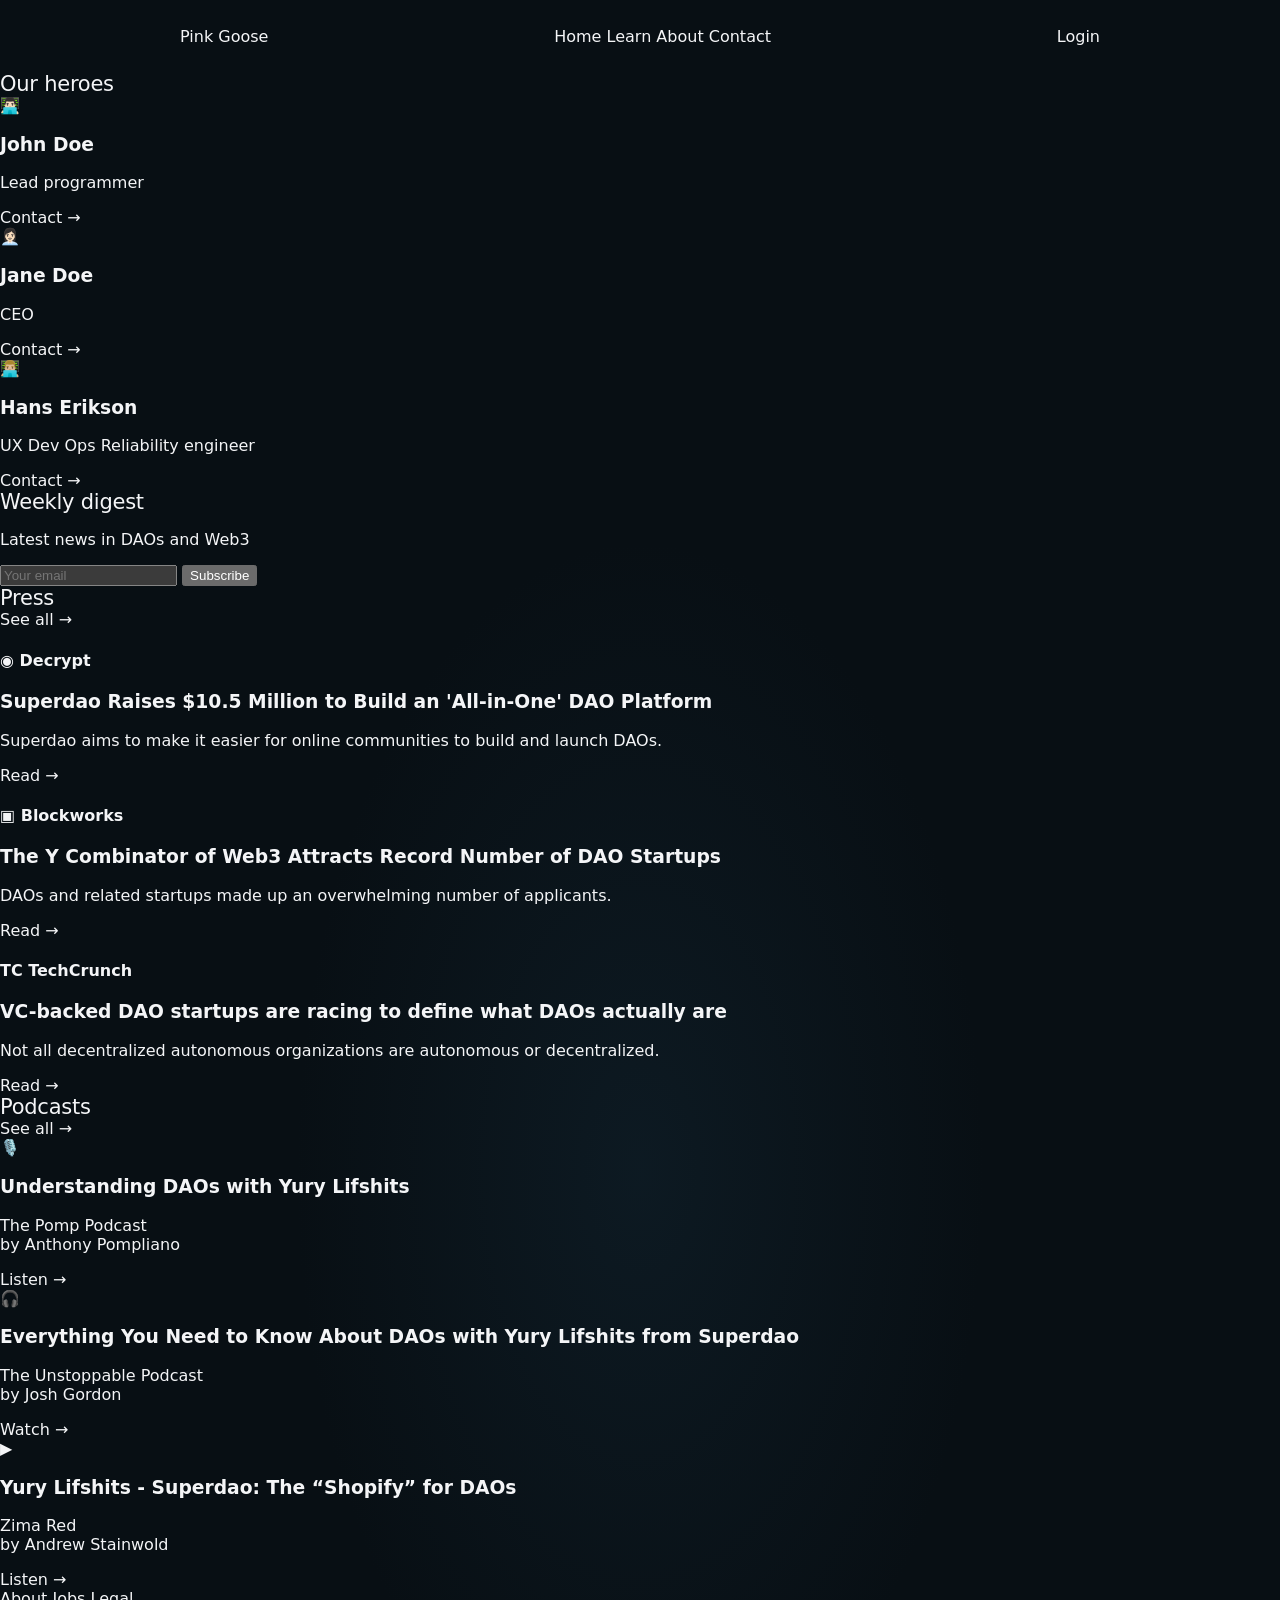
<file: PinkGoosee/about.html>
<!DOCTYPE html>
<html lang="en">
<head>
  <meta charset="UTF-8">
  <meta name="viewport" content="width=device-width, initial-scale=1.0">
  <title>Pink Goose | About</title>
  <link rel="stylesheet" href="style.css">
</head>
<body>

<header class="site-header">
  <a href="index.html" class="logo">Pink <span>Goose</span></a>
  <nav class="nav-links">
    <a href="index.html">Home</a>
    <a href="learn.html">Learn</a>
    <a href="about.html">About</a>
    <a href="contact.html">Contact</a>
  </nav>
  <a href="contact.html" class="login-button">Login</a>
</header>

<main>
  <section class="content-section heroes-section">
    <h2>Our heroes</h2>

    <div class="heroes-grid">
      <article class="hero-card">
        <div class="hero-avatar">👨🏻‍💻</div>
        <h3>John Doe</h3>
        <p>Lead programmer</p>
        <a href="contact.html">Contact →</a>
      </article>

      <article class="hero-card">
        <div class="hero-avatar">👩🏻‍💼</div>
        <h3>Jane Doe</h3>
        <p>CEO</p>
        <a href="contact.html">Contact →</a>
      </article>

      <article class="hero-card">
        <div class="hero-avatar">👨🏼‍💻</div>
        <h3>Hans Erikson</h3>
        <p>UX Dev Ops Reliability engineer</p>
        <a href="contact.html">Contact →</a>
      </article>
    </div>
  </section>

  <section class="content-section">
    <div class="newsletter-box">
      <h2>Weekly digest</h2>
      <p>Latest news in DAOs and Web3</p>

      <form class="newsletter-form">
        <input type="email" placeholder="Your email" required>
        <button type="submit" class="pink-button">
          Subscribe
        </button>
      </form>
    </div>
  </section>

  <section class="content-section">
    <div class="section-heading">
      <h2>Press</h2>
      <a href="#press-cards">See all →</a>
    </div>

    <div class="article-grid" id="press-cards">
      <article class="article-card press-blue">
        <h4>◉ Decrypt</h4>
        <h3>Superdao Raises $10.5 Million to Build an 'All-in-One' DAO Platform</h3>
        <p>Superdao aims to make it easier for online communities to build and launch DAOs.</p>
        <a href="https://decrypt.co/">Read →</a>
      </article>

      <article class="article-card press-purple">
        <h4>▣ Blockworks</h4>
        <h3>The Y Combinator of Web3 Attracts Record Number of DAO Startups</h3>
        <p>DAOs and related startups made up an overwhelming number of applicants.</p>
        <a href="https://blockworks.co/">Read →</a>
      </article>

      <article class="article-card press-green">
        <h4>TC TechCrunch</h4>
        <h3>VC-backed DAO startups are racing to define what DAOs actually are</h3>
        <p>Not all decentralized autonomous organizations are autonomous or decentralized.</p>
        <a href="https://techcrunch.com/">Read →</a>
      </article>
    </div>
  </section>

  <section class="content-section">
    <div class="section-heading">
      <h2>Podcasts</h2>
      <a href="#podcast-cards">See all →</a>
    </div>

    <div class="article-grid" id="podcast-cards">
      <article class="article-card podcast-card">
        <div class="podcast-image">🎙️</div>
        <h3>Understanding DAOs with Yury Lifshits</h3>
        <p>The Pomp Podcast<br>by Anthony Pompliano</p>
        <a href="https://youtube.com/">Listen →</a>
      </article>

      <article class="article-card podcast-card">
        <div class="podcast-image">🎧</div>
        <h3>Everything You Need to Know About DAOs with Yury Lifshits from Superdao</h3>
        <p>The Unstoppable Podcast<br>by Josh Gordon</p>
        <a href="https://youtube.com/">Watch →</a>
      </article>

      <article class="article-card podcast-card">
        <div class="podcast-image">▶</div>
        <h3>Yury Lifshits - Superdao: The “Shopify” for DAOs</h3>
        <p>Zima Red<br>by Andrew Stainwold</p>
        <a href="https://youtube.com/">Listen →</a>
      </article>
    </div>
  </section>
</main>

<footer class="site-footer">
  <div class="footer-links">
    <a href="about.html">About</a>
    <a href="contact.html">Jobs</a>
    <a href="contact.html">Legal</a>
  </div>
  <div class="social-links">
    <a href="https://twitter.com/">𝕏</a>
    <a href="https://telegram.org/">➤</a>
    <a href="https://youtube.com/">▶</a>
    <a href="https://discord.com/">◉</a>
  </div>
</footer>

</body>
</html>
</file>
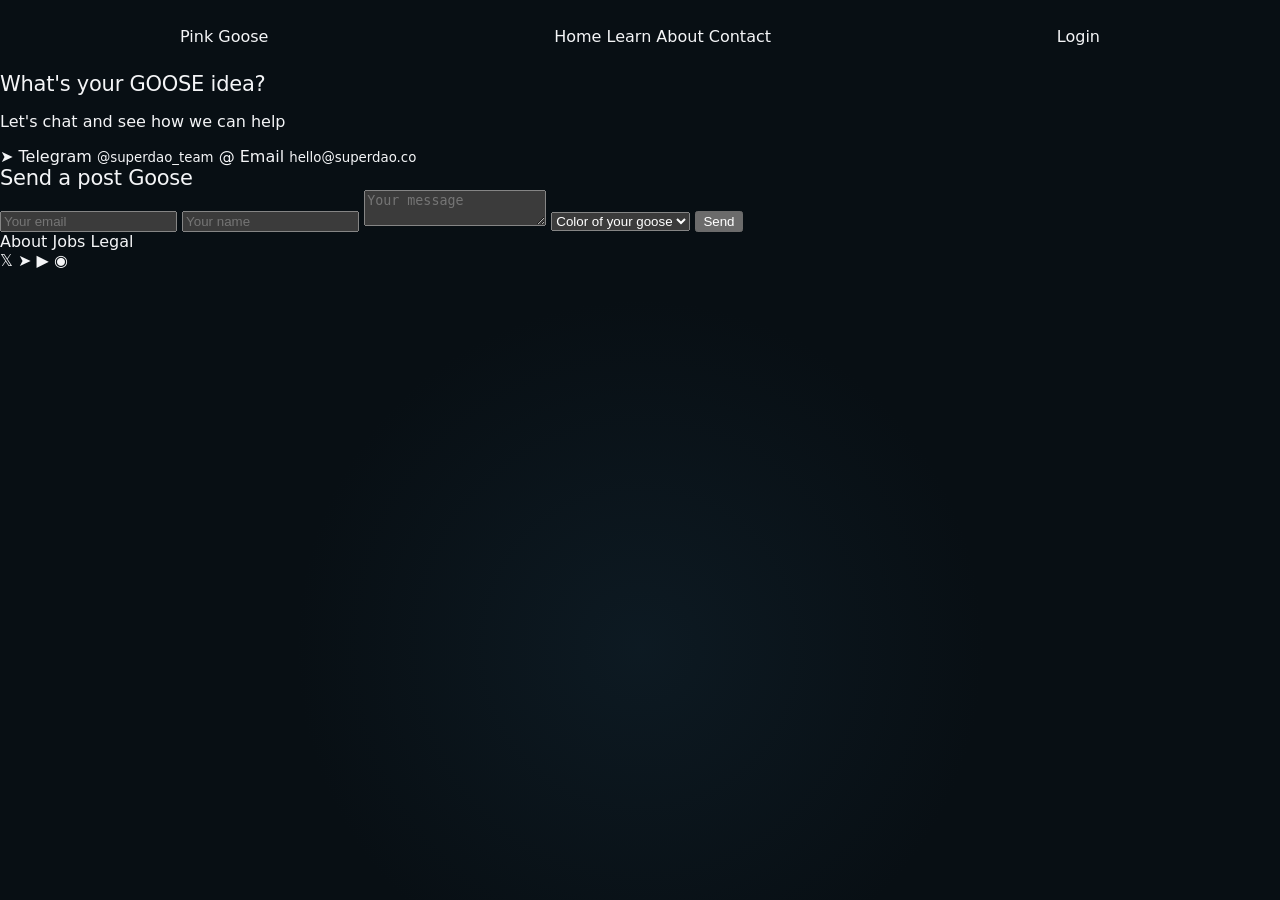
<file: PinkGoosee/contact.html>
<!DOCTYPE html>
<html lang="en">
<head>
  <meta charset="UTF-8">
  <meta name="viewport" content="width=device-width, initial-scale=1.0">
  <title>Pink Goose | Contact</title>
  <link rel="stylesheet" href="style.css">
</head>
<body>

<header class="site-header">
  <a href="index.html" class="logo">Pink <span>Goose</span></a>
  <nav class="nav-links">
    <a href="index.html">Home</a>
    <a href="learn.html">Learn</a>
    <a href="about.html">About</a>
    <a href="contact.html">Contact</a>
  </nav>
  <a href="contact.html" class="login-button">Login</a>
</header>

<main>
  <section class="content-section contact-section">
    <h2>What's your GOOSE idea?</h2>
    <p>Let's chat and see how we can help</p>

    <div class="contact-buttons">
      <a href="https://t.me/superdao_team"
         class="contact-button telegram-button">
        ➤ Telegram
        <small>@superdao_team</small>
      </a>

      <a href="mailto:hello@superdao.co"
         class="contact-button email-button">
        @ Email
        <small>hello@superdao.co</small>
      </a>
    </div>

    <form class="contact-form"
          action="mailto:hello@superdao.co"
          method="post"
          enctype="text/plain">

      <h2>Send a post Goose</h2>

      <input type="email"
             name="email"
             placeholder="Your email"
             required>

      <input type="text"
             name="name"
             placeholder="Your name"
             required>

      <textarea name="message"
                placeholder="Your message"
                required></textarea>

      <select name="goose-color" required>
        <option value="">Color of your goose</option>
        <option value="red">Red</option>
        <option value="white">White</option>
        <option value="blue">Blue</option>
        <option value="black">Black</option>
      </select>

      <button type="submit" class="pink-button">
        Send
      </button>
    </form>
  </section>
</main>

<footer class="site-footer">
  <div class="footer-links">
    <a href="about.html">About</a>
    <a href="contact.html">Jobs</a>
    <a href="contact.html">Legal</a>
  </div>
  <div class="social-links">
    <a href="https://twitter.com/">𝕏</a>
    <a href="https://telegram.org/">➤</a>
    <a href="https://youtube.com/">▶</a>
    <a href="https://discord.com/">◉</a>
  </div>
</footer>

</body>
</html>
</file>
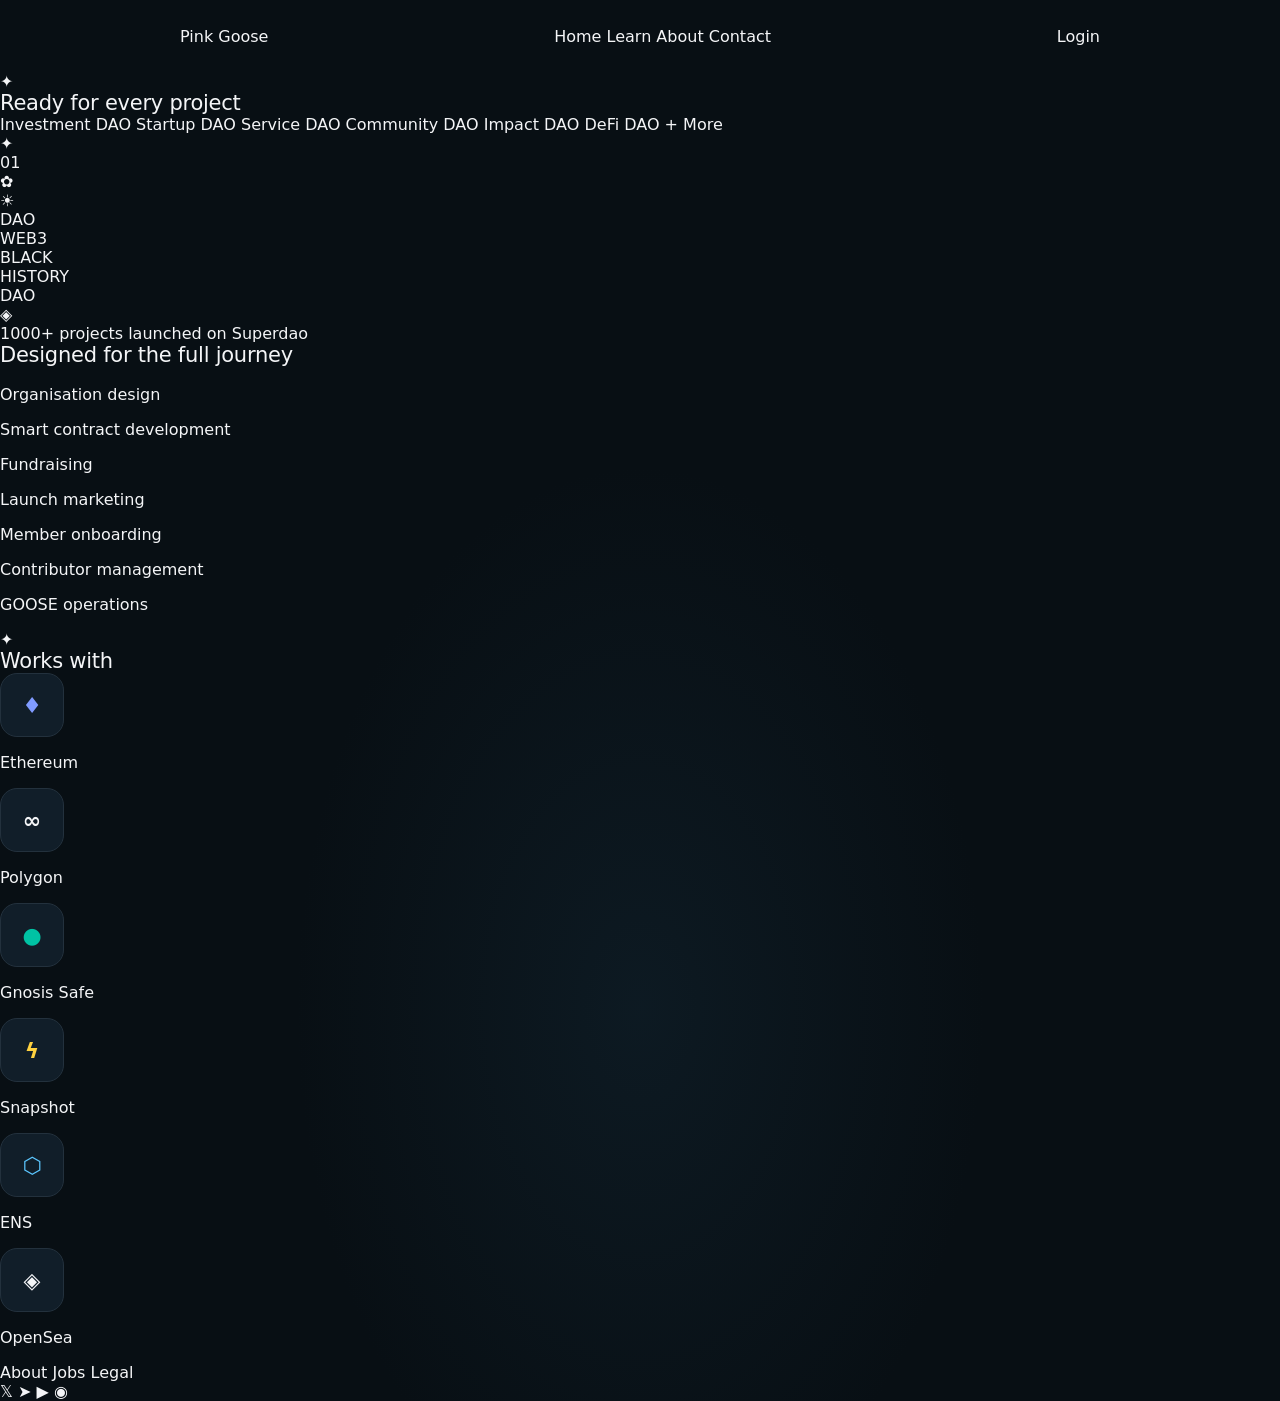
<file: PinkGoosee/learn.html>
<!DOCTYPE html>
<html lang="en">
<head>
  <meta charset="UTF-8">
  <meta name="viewport" content="width=device-width, initial-scale=1.0">
  <title>Pink Goose | Learn</title>
  <link rel="stylesheet" href="style.css">
</head>
<body>

<header class="site-header">
  <a href="index.html" class="logo">Pink <span>Goose</span></a>
  <nav class="nav-links">
    <a href="index.html">Home</a>
    <a href="learn.html">Learn</a>
    <a href="about.html">About</a>
    <a href="contact.html">Contact</a>
  </nav>
  <a href="contact.html" class="login-button">Login</a>
</header>

<main>
  <section class="content-section learn-first-section">
    <span class="decoration-star">✦</span>
    <h2>Ready for every project</h2>

    <div class="project-tags">
      <span>Investment DAO</span>
      <span>Startup DAO</span>
      <span>Service DAO</span>
      <span>Community DAO</span>
      <span>Impact DAO</span>
      <span>DeFi DAO</span>
      <span>+ More</span>
    </div>

    <div class="project-gallery">
      <div class="gallery-card gallery-blue">✦</div>
      <div class="gallery-card gallery-yellow">01</div>
      <div class="gallery-card gallery-pink">✿</div>
      <div class="gallery-card gallery-orange">☀</div>
      <div class="gallery-card gallery-purple">DAO</div>
      <div class="gallery-card gallery-green">WEB3</div>
      <div class="gallery-card gallery-red">BLACK<br>HISTORY<br>DAO</div>
      <div class="gallery-card gallery-cyan">◈</div>
    </div>

    <div class="project-label">
      1000+ projects launched on Superdao
    </div>
  </section>

  <section class="content-section journey-section">
    <h2>Designed for the full journey</h2>

    <div class="journey-list">
      <p>Organisation design</p>
      <p>Smart contract development</p>
      <p>Fundraising</p>
      <p class="journey-active">Launch marketing</p>
      <p>Member onboarding</p>
      <p>Contributor management</p>
      <p>GOOSE operations</p>
    </div>
  </section>

  <section class="content-section learn-partners">
    <span class="decoration-star">✦</span>
    <h2>Works with</h2>

    <div class="partner-list">
      <div class="partner-item">
        <div class="partner-icon ethereum">♦</div>
        <p>Ethereum</p>
      </div>
      <div class="partner-item">
        <div class="partner-icon polygon">∞</div>
        <p>Polygon</p>
      </div>
      <div class="partner-item">
        <div class="partner-icon gnosis">●</div>
        <p>Gnosis Safe</p>
      </div>
      <div class="partner-item">
        <div class="partner-icon snapshot">ϟ</div>
        <p>Snapshot</p>
      </div>
      <div class="partner-item">
        <div class="partner-icon ens">⬡</div>
        <p>ENS</p>
      </div>
      <div class="partner-item">
        <div class="partner-icon opensea">◈</div>
        <p>OpenSea</p>
      </div>
    </div>
  </section>
</main>

<footer class="site-footer">
  <div class="footer-links">
    <a href="about.html">About</a>
    <a href="contact.html">Jobs</a>
    <a href="contact.html">Legal</a>
  </div>
  <div class="social-links">
    <a href="https://twitter.com/">𝕏</a>
    <a href="https://telegram.org/">➤</a>
    <a href="https://youtube.com/">▶</a>
    <a href="https://discord.com/">◉</a>
  </div>
</footer>

</body>
</html>
</file>
<file: PinkGoosee/style.css>
* {
  box-sizing: border-box;
}
:root {
  color-scheme: dark;
  --bg: #080f14;
  --panel: #101b25;
  --text: #f4f5f7;
  --muted: #56616c;
  --pink: #f3a7d7;
  --purple: #d3a1ff;
}

html {
  scroll-behavior: smooth;
}

body {
  margin: 0;
  min-height: 100vh;
  color: var(--text);
  background:
    radial-gradient(ellipse at 50% 72%, rgba(19, 39, 52, .45), transparent 38%),
    var(--bg);
  font-family: Inter, ui-sans-serif, system-ui, -apple-system, BlinkMacSystemFont, "Segoe UI", sans-serif;
  -webkit-font-smoothing: antialiased;
}

a {
  color: inherit;
  text-decoration: none;
}

.site-header {
  width: min(100% - 40px, 250px);
  height: 36px;
  margin: 0 auto;
  display: flex;
  align-items: center;
  justify-content: space-between;
  gap: 12px;
}

.brand {
  white-space: nowrap;
  font-size: 8px;
  font-weight: 800;
  letter-spacing: -.25px;
}

.brand span {
  color: #ff9bcf;
}

.nav {
  display: flex;
  align-items: center;
  gap: 10px;
}

.nav a {
  font-size: 4.8px;
  color: #e5e9ed;
}

.login {
  padding: 4px 7px;
  border-radius: 3px;
  background: #182531;
  color: #dfe6ee;
  font-size: 5px;
}

.hero {
  text-align: center;
  padding: 7px 16px 0;
}

h1 {
  margin: 0;
  font-size: clamp(23px, 3.7vw, 28px);
  line-height: 1.04;
  letter-spacing: -.8px;
  font-weight: 750;
}

.hero p {
  margin: 8px 0 13px;
  color: #d4d9de;
  font-size: 6.5px;
  line-height: 1.55;
}

.primary-button {
  display: inline-flex;
  align-items: center;
  justify-content: center;
  min-width: 43px;
  min-height: 14px;
  padding: 5px 11px;
  border-radius: 5px;
  background: linear-gradient(100deg, #d5a1ff, #e2b4ff);
  color: #14101b;
  font-size: 5.5px;
  font-weight: 750;
  box-shadow: 0 0 18px rgba(203, 143, 255, .12);
  transition: transform .2s, box-shadow .2s;
}

.primary-button:hover {
  transform: translateY(-2px);
  box-shadow: 0 5px 22px rgba(203, 143, 255, .24);
}

.down-mark {
  margin-top: 19px;
  color: #ff8cbf;
  font-size: 8px;
  line-height: 4px;
}

.section {
  width: min(100% - 32px, 230px);
  margin-inline: auto;
  text-align: center;
  position: relative;
}

.projects {
  margin-top: 12px;
}

h2 {
  margin: 0;
  font-size: 11px;
  font-weight: 500;
  letter-spacing: -.25px;
}

.sparkle {
  position: absolute;
  color: #50e7ec;
  font-size: 13px;
  line-height: 1;
}

.sparkle-left {
  left: 17px;
  top: -8px;
  text-shadow: 8px 10px 0 #f5d34f, 12px 16px 0 #fa82ba;
}

.tags {
  display: flex;
  flex-wrap: wrap;
  justify-content: center;
  align-items: center;
  gap: 4px;
  max-width: 210px;
  margin: 9px auto 10px;
}

.tag {
  display: inline-block;
  padding: 4px 7px;
  border: 1px solid rgba(255,255,255,.035);
  border-radius: 9px;
  background: #14202b;
  font-size: 5px;
  line-height: 1;
  white-space: nowrap;
}

.tag.pink { color: #f1a0d2; }
.tag.yellow { color: #f3c54e; }
.tag.purple { color: #c99aff; }
.tag.green { color: #8de0c4; }
.tag.blue { color: #83d7f5; }
.tag.red { color: #f29ab3; }
.tag.muted { color: #8d9aa6; }

.gallery-wrap {
  position: relative;
  width: 100%;
  margin: 0 auto;
}

.gallery {
  display: block;
  width: 100%;
  aspect-ratio: 2.28 / 1;
  object-fit: cover;
  border-radius: 7px;
}

.gallery-caption {
  position: absolute;
  left: 50%;
  bottom: -4px;
  transform: translateX(-50%);
  white-space: nowrap;
  padding: 3px 7px;
  border: 1px solid rgba(255, 148, 203, .3);
  border-radius: 8px;
  background: #f3a1d0;
  color: #241523;
  font-size: 4.5px;
  font-weight: 800;
}

.journey {
  margin-top: 43px;
}

.sparkle-right {
  top: -7px;
  right: 12px;
  color: #f4d846;
  text-shadow: 9px 5px 0 #f78dbf;
}

.journey-list {
  list-style: none;
  padding: 0;
  margin: 9px 0 0;
}

.journey-list li {
  color: #35414c;
  font-size: 11px;
  line-height: 1.55;
  font-weight: 600;
  letter-spacing: -.2px;
}

.journey-list .highlight {
  color: #f4a7d2;
}

.works {
  margin-top: 40px;
  padding-bottom: 18px;
}

.works h2 {
  margin-bottom: 10px;
}

.works-sparkles {
  position: absolute;
  top: -8px;
  left: 17%;
  right: 17%;
  display: flex;
  justify-content: space-between;
  color: #52e4ed;
  font-size: 12px;
}

.works-sparkles span:last-child {
  color: #e8d94d;
}

.partners {
  display: grid;
  grid-template-columns: repeat(6, minmax(0, 1fr));
  gap: 5px;
}

.partner {
  min-width: 0;
  display: flex;
  flex-direction: column;
  align-items: center;
  gap: 5px;
  color: #e2e6eb;
  font-size: 4.5px;
}

.partner-icon {
  width: 32px;
  height: 32px;
  border: 1px solid #23313d;
  border-radius: 10px;
  background: #111e29;
  display: grid;
  place-items: center;
  font-size: 12px;
  font-weight: 800;
}

.ethereum { color: #809bff; }
.optimism { color: #a66cff; }
.gnosis { color: #00c3a4; }
.snapshot { color: #ffd23f; }
.ens { color: #5cc7ff; }
.openzeppelin { color: #52baff; }

@media (min-width: 600px) {
  .site-header {
    width: min(100% - 64px, 920px);
    height: 72px;
  }

  .brand { font-size: 18px; }
  .nav { gap: 25px; }
  .nav a { font-size: 12px; }
  .login { font-size: 11px; padding: 8px 13px; border-radius: 5px; }

  .hero { padding-top: 35px; }
  h1 { font-size: clamp(38px, 5vw, 58px); letter-spacing: -1.8px; }
  .hero p { font-size: 13px; margin: 17px 0 24px; }
  .primary-button { font-size: 11px; padding: 10px 22px; border-radius: 8px; }
  .down-mark { margin-top: 32px; font-size: 13px; line-height: 6px; }
  .section { width: min(100% - 48px, 700px); }
  .projects { margin-top: 28px; }
  h2 { font-size: 21px; }
  .sparkle { font-size: 22px; }
  .tags { max-width: 540px; gap: 8px; margin: 18px auto 20px; }
  .tag { font-size: 10px; padding: 7px 12px; border-radius: 14px; }
  .gallery { border-radius: 12px; }
  .gallery-caption { font-size: 9px; padding: 5px 12px; bottom: -7px; }
  .journey { margin-top: 78px; }
  .journey-list { margin-top: 18px; }
  .journey-list li { font-size: 21px; line-height: 1.55; }
  .works { margin-top: 70px; padding-bottom: 40px; }
  .works h2 { margin-bottom: 20px; }
  .partners { gap: 12px; }
  .partner { font-size: 10px; gap: 9px; }
  .partner-icon { width: 64px; height: 64px; border-radius: 17px; font-size: 22px; }
}

@media (max-width: 330px) {
  .site-header { width: calc(100% - 22px); }
  .nav { gap: 6px; }
  .nav a { font-size: 4px; }
  .section { width: calc(100% - 24px); }
  .partner-icon { width: 27px; height: 29px; }
}
</file>
